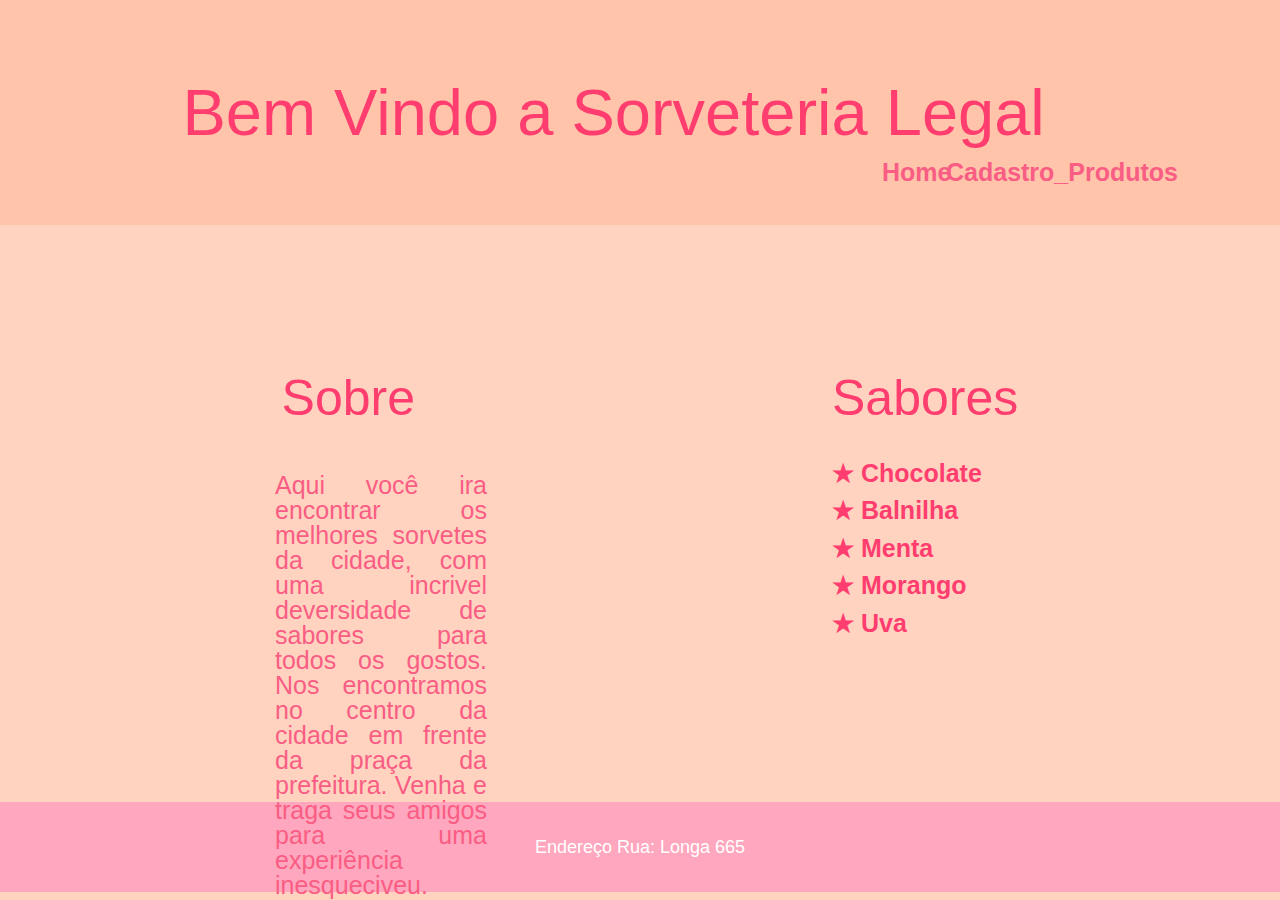
<file: Avaliação Front-End/index.html>
<!DOCTYPE html>
<html lang="pt-br">

<head>

    <meta charset="UTF-8">
    <meta name="viewport" content="width=device-width, initial-scale=1.0">
    <title>Sorveteria legal</title>

    <link rel="stylesheet" href="reset.css">
    <link rel="stylesheet" href="style.css">

</head>


<body>

    <header>

        <h1>Bem Vindo a Sorveteria Legal</h1>

        <nav>
            <ul>
                <li><a href="cadastro_produtos.html">Cadastro_Produtos</a></li>
                <li><a href="index.html">Home</a></li>
            </ul>
        </nav>

    </header>

    <main>

        <div class="sobre">

            <h2>Sobre</h2>

            <p>Aqui você ira encontrar os melhores sorvetes da cidade, 
                com uma incrivel deversidade de sabores para todos os gostos.
                Nos encontramos no centro da cidade em frente da praça da prefeitura.
                Venha e traga seus amigos para uma experiência inesqueciveu.
            </p>

        </div>

        <div class="sabores">

            <h2>Sabores</h2>

            <ul>

                <li>Chocolate</li>
                <li>Balnilha</li>
                <li>Menta</li>
                <li>Morango</li>
                <li>Uva</li>

            </ul>

        </div>

    </main>

    <footer>
        <p>Endereço Rua: Longa 665</p>
    </footer>

</body>

</html>
</file>
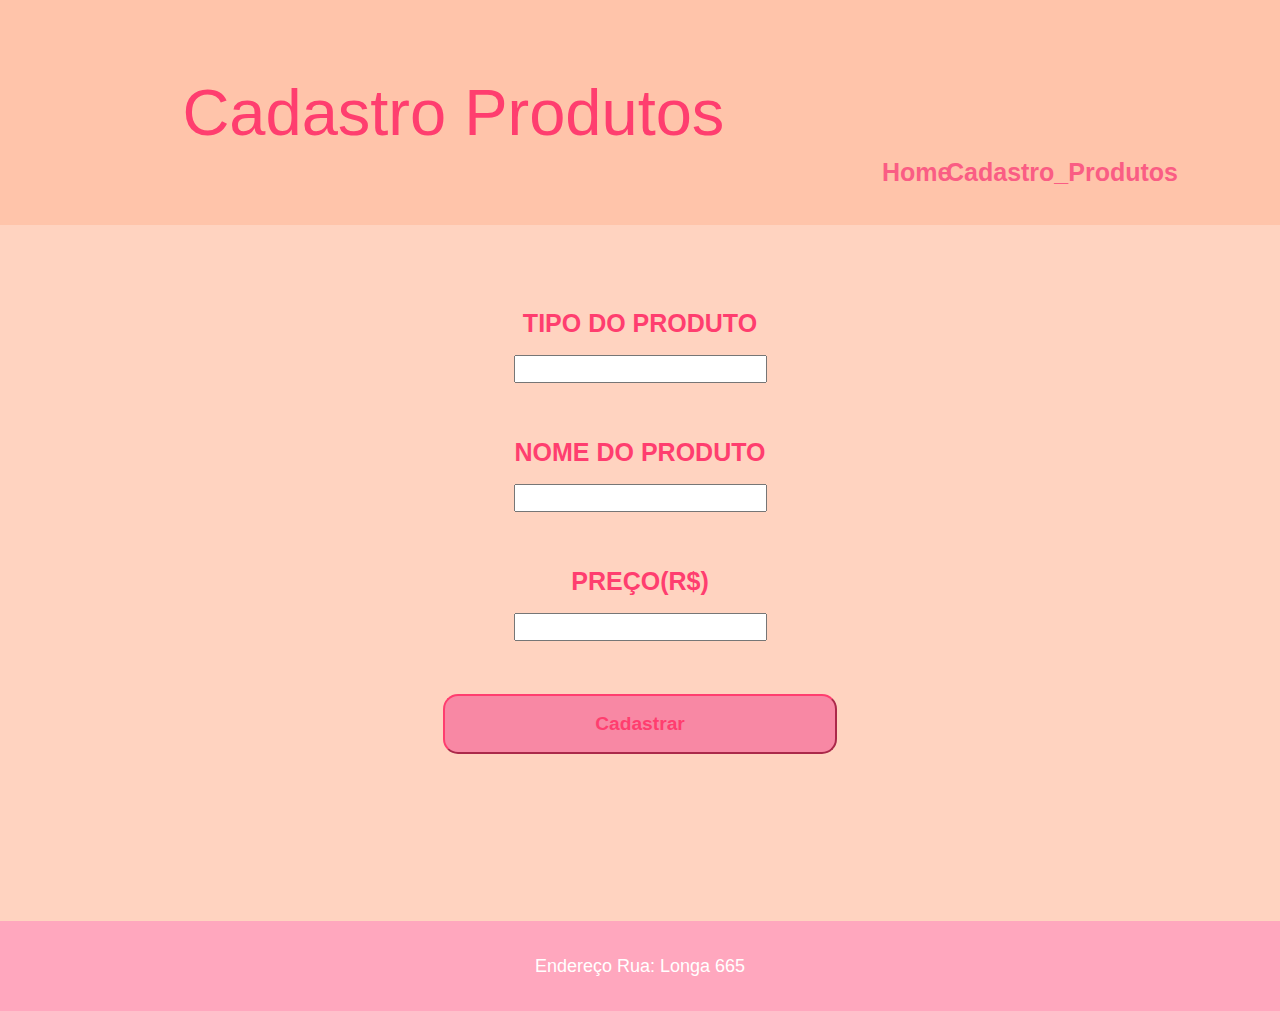
<file: Avaliação Front-End/cadastro_produtos.html>
<!DOCTYPE html>
<html lang="en">

<head>
    <meta charset="UTF-8">
    <meta name="viewport" content="width=device-width, initial-scale=1.0">
    <title>Casdastro_Produtos</title>

    <link rel="stylesheet" href="reset.css">
    <link rel="stylesheet" href="style.css">
</head>

<body>

    <header>
    
         <h1>Cadastro Produtos</h1>
    
        <nav>
            <ul>
                 <li><a href="cadastro_produtos.html">Cadastro_Produtos</a></li>
                 <li><a href="index.html">Home</a></li>
            </ul>
        </nav>
    
    </header> 
    
    <main>

        <ul class="cadastro">

            <li>
                <p><label for="tipo">Tipo do produto</label></p>
                <input type="text" id="tipo">
            </li>

            <li>
                <p><label for="nome">Nome do produto</label></p>
                <input type="text" id="nome">
            </li>

            <li>
                <p><label for="preco">Preço(R$)</label></p>
                <input type="text" id="preco" >
            </li>      

        </ul>

        <div>
            <div>
                <input class="submit" type="submit" value="Cadastrar" >
            </div>
        </div>
        
    </main>

    <footer>
        <p>Endereço Rua: Longa 665</p>
    </footer>

</body>

</html>
</file>
<file: Avaliação Front-End/style.css>
body {
    font-family: sans-serif, Arial;
    background-color: #ffd3c0;
}

header {
    background-color: #FFC4AA;
    margin: 0px 0px 3em 0px;
}

header h1 {
    font-size: 65px;
    position: relative;
    padding: 80px;
    margin-left: 8%;
    color: #ff3e6f;
}

header ul li a{
    position: absolute;
    text-decoration: none;
    top: 110px;
    font-size: 25px;
    font-weight: bold;
    color: #FA5D84; 
    padding: 2em;
}

header ul li:first-child{
    margin-left: 70%;
}

header ul li:last-child{
    margin-left: 65%;
}

header ul li a:hover {
    font-size: 26px;
    text-decoration: underline;
}

main .sobre h2 {
    padding-top: 2em;
    text-align: left;
    margin-left: 22%;
    font-size: 50px;
    color: #ff3e6f;
    position: absolute;
}

main .sobre p {
    padding: 0 10em;
    font-size: 25px;
    text-align: justify;
    padding-top: 7em;
    padding-right: 60%;
    color: #FA5D84;
    margin: 1em;
    position: absolute;
}

main .sabores h2 {
    padding-top: 2em;
    text-align: left;
    margin-left: 65%;
    font-size: 50px;
    color: #ff3e6f;
    position: absolute;
}

main .sabores ul {  
    margin-left: 65%;
    padding-top: 7em;
    font-size: 25px;
}

main .sabores ul li {  
    padding-top: 0.5em;
    color: #ff3e6f;
    font-weight: bold;
}

main .sabores ul li::before {  
    content: "★ ";
}

.cadastro {
    text-align: center;
}

.cadastro li {
    padding: 0.75em;
    font-size: 25px;
    font-weight: bolder;
    text-transform: uppercase;
    color: #ff3e6f;
}

.cadastro li input {
    font-size: 19px;
}

.cadastro p {
    padding: 0.75em;
}

main div div {
    text-align: center;
}

.submit {
    margin-top: 1.75em;
    font-size: larger;
    padding: 0.90em 7.80em;
    background-color: #f888a4;
    color: #ff3e6f;
    font-weight: bolder;
    border-width: 2px;
    border-color: #ff3e6f;
    border-radius: 15px;
}

.submit:hover {
    font-size: 20px;
    cursor: pointer;
}

footer {
    font-size: large;
    color: white;
    background-color: #ffa7be;
    margin-top: 13%;
    padding: 2em;
    text-align: center;
}
</file>
